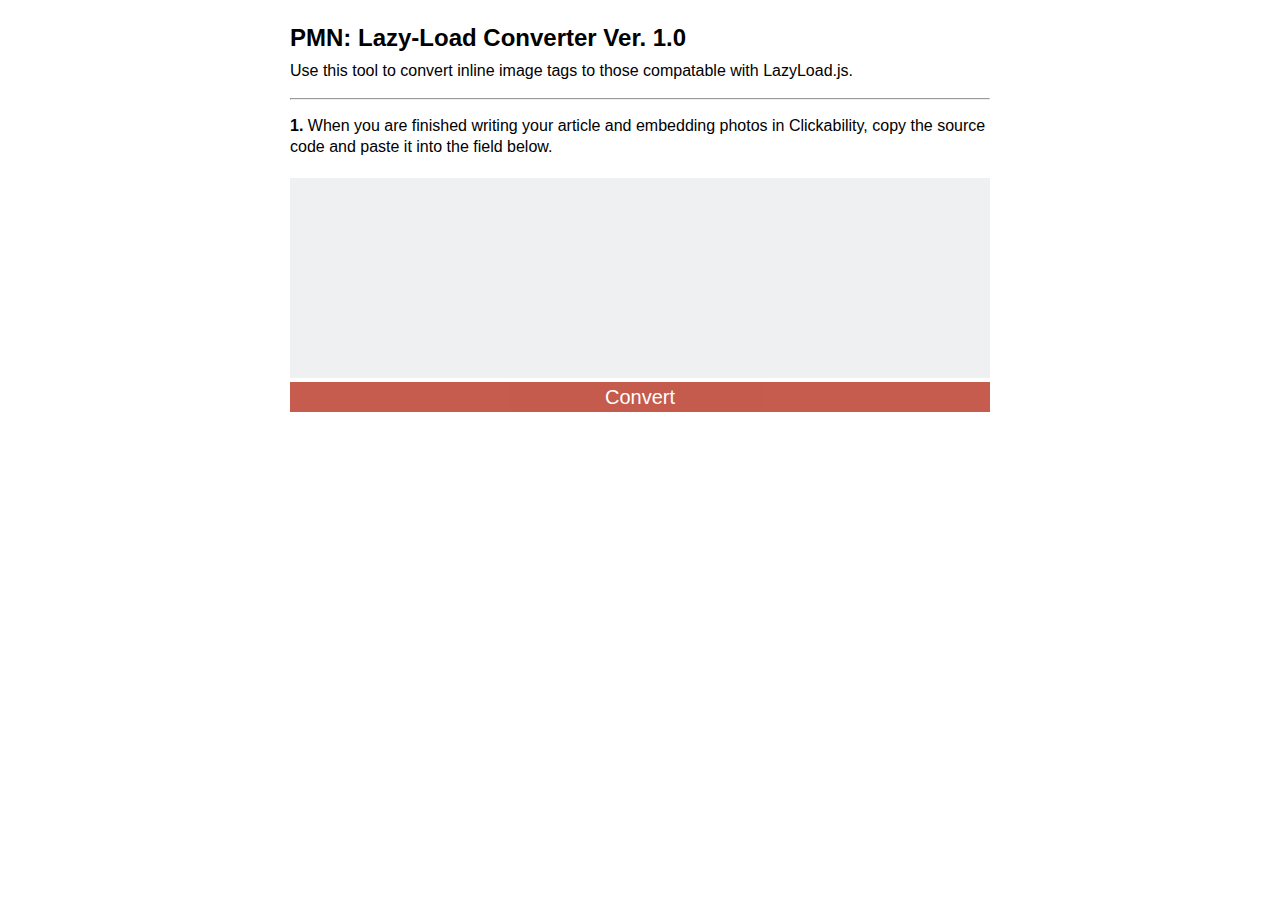
<file: index.html>
<!DOCTYPE html>
<html lang="en">

<head>
    <meta charset="utf-8">
    <meta http-equiv="X-UA-Compatible" content="IE=edge">
    <meta name="viewport" content="width=device-width, initial-scale=1">
    <!-- The above 3 meta tags *must* come first in the head; any other head content must come *after* these tags -->
    <title>PMN Lazy-Load Converter</title>
    <meta name="author" content="Jared Whalen">
    <meta content="Convert inline image tags to those compatable with LazyLoad.js" />
    <link href="css/project.css" rel="stylesheet">
</head>

<body>
    <div id="wrapper">
        <p id="heading">PMN: Lazy-Load Converter Ver. 1.0</p>
        <p class="bodyText" style="margin-top: -15px;">Use this tool to convert inline image tags to those compatable with LazyLoad.js.
            <hr />
            <div class="step" id="step-1">
                <p class="bodyText"><strong>1.</strong> When you are finished writing your article and embedding photos in Clickability, copy the source code and paste it into the field below.
                </p>
                <textarea class="textarea" id="html-submit"></textarea>

                <button id="convert" class="button">Convert</button>
            </div>
            <div class="step hidden" id="step-2">
                <p class="bodyText"><strong>2.</strong> Paste the code below back into Clickability.
                <textarea class="textarea" id="html-return">
<script alignment="true" src="http://media.philly.com/storage/inquirer/plugins/lazyload.js"></script>
<script alignment="true">
$(document).ready(function() {
  $("img.lazy").lazyload({
      effect : "fadeIn"
  });
});
</script>
                </textarea>
            </div>
    </div>
</body>

<script src="https://ajax.googleapis.com/ajax/libs/jquery/3.1.0/jquery.min.js"></script>
<script alignment="true" src="http://media.philly.com/storage/inquirer/plugins/lazyload.js"></script>
<script alignment="true" src="js/project.js"></script>
</html>
</file>
<file: css/project.css>
output {
    display: block;
    margin-top: 4em;
    font-family: monospace;
    font-size: .8em;
}

.instruction-image {
    margin: 20px 0;
    box-shadow: 0px 1px 10px #888888;
    width: 600px;
}

#wrapper {
    max-width: 700px;
    width: 100%;
    margin: 0 auto;
}


/*.step:not(#step-1) {
            display: none;
        }*/

.hidden {
    display: none;
}

.button {
    width: 100%;
    height: 30px;
    border: none;
    background-color: #B63321;
    color: white;
    font-size: 20px;
    cursor: pointer;
    opacity: 0.8;
    margin: 0px 0 13px;
}

.button:hover {
    opacity: 1;
}

#heading {
    font-size: x-large;
    font-weight: bold;
    font-family: "Gotham Narrow SSm A", "Gotham Narrow SSm B", "Arial", sans-serif;
}

.bodyText, ul, li, #type-form {
    font-size: 16px;
    line-height: 1.3;
    font-weight: inherit;
    font-family: "Gotham Narrow SSm A", "Gotham Narrow SSm B", "Arial", sans-serif;
}

.textarea {
    width: 100%;
    max-width: 700px;
    min-width: 100%;
    background-color: #EFF0F1;
    font-family: Consolas, Menlo, Monaco, Lucida Console, Liberation Mono, DejaVu Sans Mono, Bitstream Vera Sans Mono, Courier New, monospace, sans-serif;
    line-height: 1.4;
    font-size: 12px;
    border: none;
    outline: 0;
    padding: 5px;
    margin-top: 5px;
    padding: 0 !important;
}

#html-return,#html-submit {
    resize: none;
    height: 200px;
}

.small {
    font-size: small;
}

#drop_zone {
    border: 2px dashed #bbb;
    -moz-border-radius: 5px;
    -webkit-border-radius: 5px;
    border-radius: 5px;
    padding: 25px;
    text-align: center;
    font: 20pt bold 'Vollkorn';
    color: #bbb;
}


/*#csv {
            height: 100px;
        }*/

#json-features, #json-news {
    height: 150px;
}

#html {
    height: 20px;
}

table.gridtable {
    font-family: verdana, arial, sans-serif;
    font-size: 11px;
    color: #333333;
    border-width: 1px;
    border-color: #666666;
    border-collapse: collapse;
    width: 100%;
}

table.gridtable td {
    border-width: 0.5px;
    padding: 8px;
    border-style: solid;
    border-color: #EFF0F1;
    ;
    background-color: white;
    text-align: center;
    font-family: verdana, arial, sans-serif;
    font-size: 11px;
}

.cell {
    border-width: 0.5px;
    padding: 2px;
    border-style: solid;
    border-color: #EFF0F1;
    ;
    background-color: white;
    text-align: center;
    font-family: verdana, arial, sans-serif;
    font-size: 10px;
}

.code {
    background-color: #EFF0F1;
    font-family: Consolas, Menlo, Monaco, Lucida Console, Liberation Mono, DejaVu Sans Mono, Bitstream Vera Sans Mono, Courier New, monospace, sans-serif;
    padding: 2.5px 2.5px 1px;
    font-size: 13px;
    border-radius: 4px;
}

#preview-container {
    width: 100%;
    margin: 10px auto 25px;
    display: none;
}

#urlLink {
    width: 300px;
}

.box__dragndrop, .box__uploading, .box__success, .box__error {
    display: none;
}
</file>
